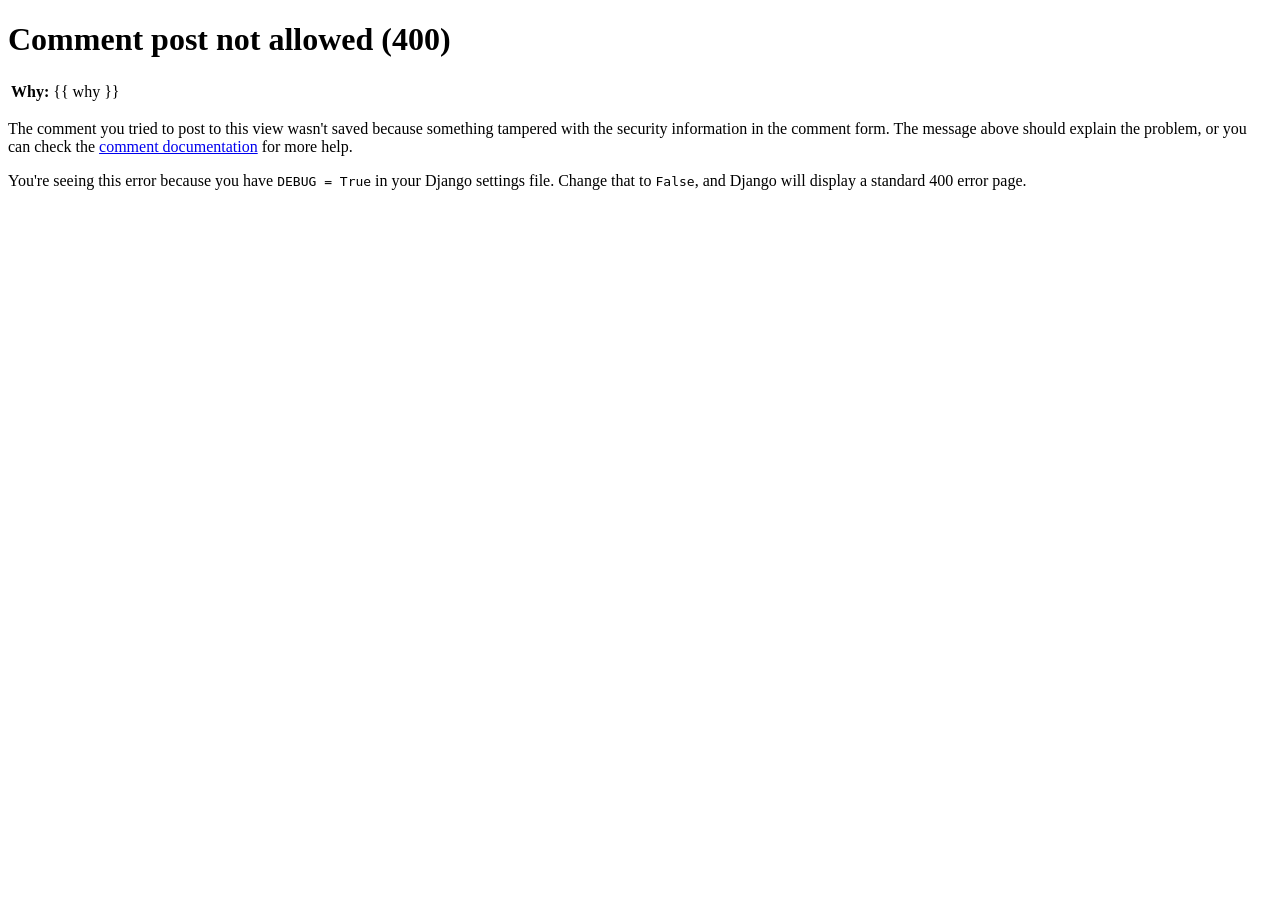
<file: code/templates/comments/400-debug.html>
<!DOCTYPE html>
<html lang="en">
<head>
  <meta http-equiv="content-type" content="text/html; charset=utf-8" />
  <title>Comment post not allowed (400)</title>
  <meta name="robots" content="NONE,NOARCHIVE" />
  <style type="text/css">
  <![CDATA[
    html * { padding:0; margin:0; }
    body * { padding:10px 20px; }
    body * * { padding:0; }
    body { font:small sans-serif; background:#eee; }
    body>div { border-bottom:1px solid #ddd; }
    h1 { font-weight:normal; margin-bottom:.4em; }
    h1 span { font-size:60%; color:#666; font-weight:normal; }
    table { border:none; border-collapse: collapse; width:100%; }
    td, th { vertical-align:top; padding:2px 3px; }
    th { width:12em; text-align:right; color:#666; padding-right:.5em; }
    #info { background:#f6f6f6; }
    #info ol { margin: 0.5em 4em; }
    #info ol li { font-family: monospace; }
    #summary { background: #ffc; }
    #explanation { background:#eee; border-bottom: 0px none; }
  ]]>
  </style>
</head>
<body>
  <div id="summary">
    <h1>Comment post not allowed <span>(400)</span></h1>
    <table class="meta">
      <tr>
        <th>Why:</th>
        <td>{{ why }}</td>
      </tr>
    </table>
  </div>
  <div id="info">
    <p>
    The comment you tried to post to this view wasn't saved because something
    tampered with the security information in the comment form. The message
    above should explain the problem, or you can check the <a
    href="http://docs.djangoproject.com/en/dev/ref/contrib/comments/">comment
    documentation</a> for more help.
    </p>
  </div>

  <div id="explanation">
    <p>
      You're seeing this error because you have <code>DEBUG = True</code> in
      your Django settings file. Change that to <code>False</code>, and Django
      will display a standard 400 error page.
    </p>
  </div>
</body>
</html>
</file>
